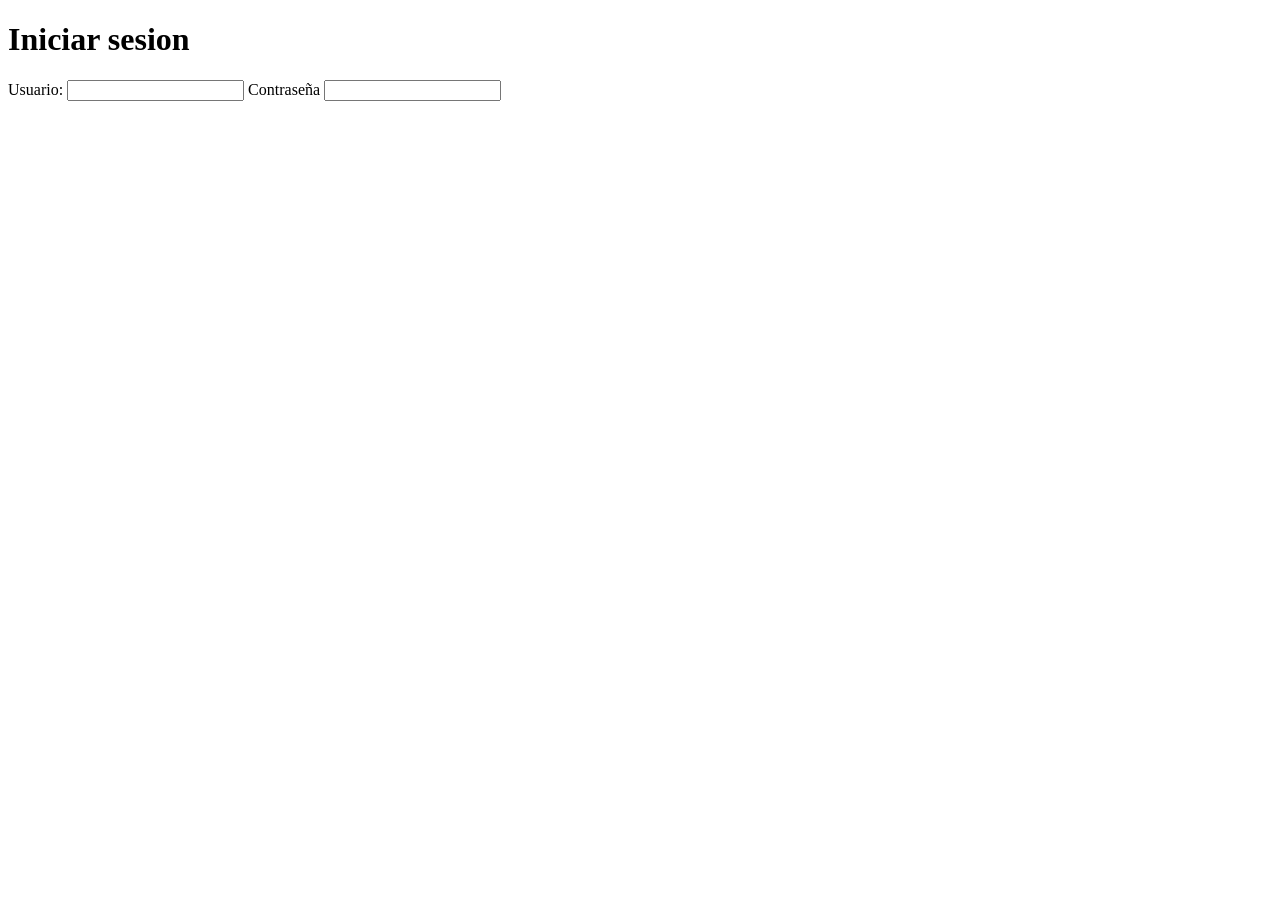
<file: index.html>
<!DOCTYPE html>
<html lang="en">
<head>
  <meta charset="UTF-8">
  <meta name="viewport" content="width=device-width, initial-scale=1.0">
  <title>Udg</title>
</head>
<body>
  <h1>Iniciar sesion</h1>
  <form action="">
    <label for="">Usuario:</label>
    <input type="user" name="user" id="logInUser">
    <label for="">Contraseña</label>
    <input type="password" name="password" id="logInPassword">
  </form>
</body>
</html>
</file>
